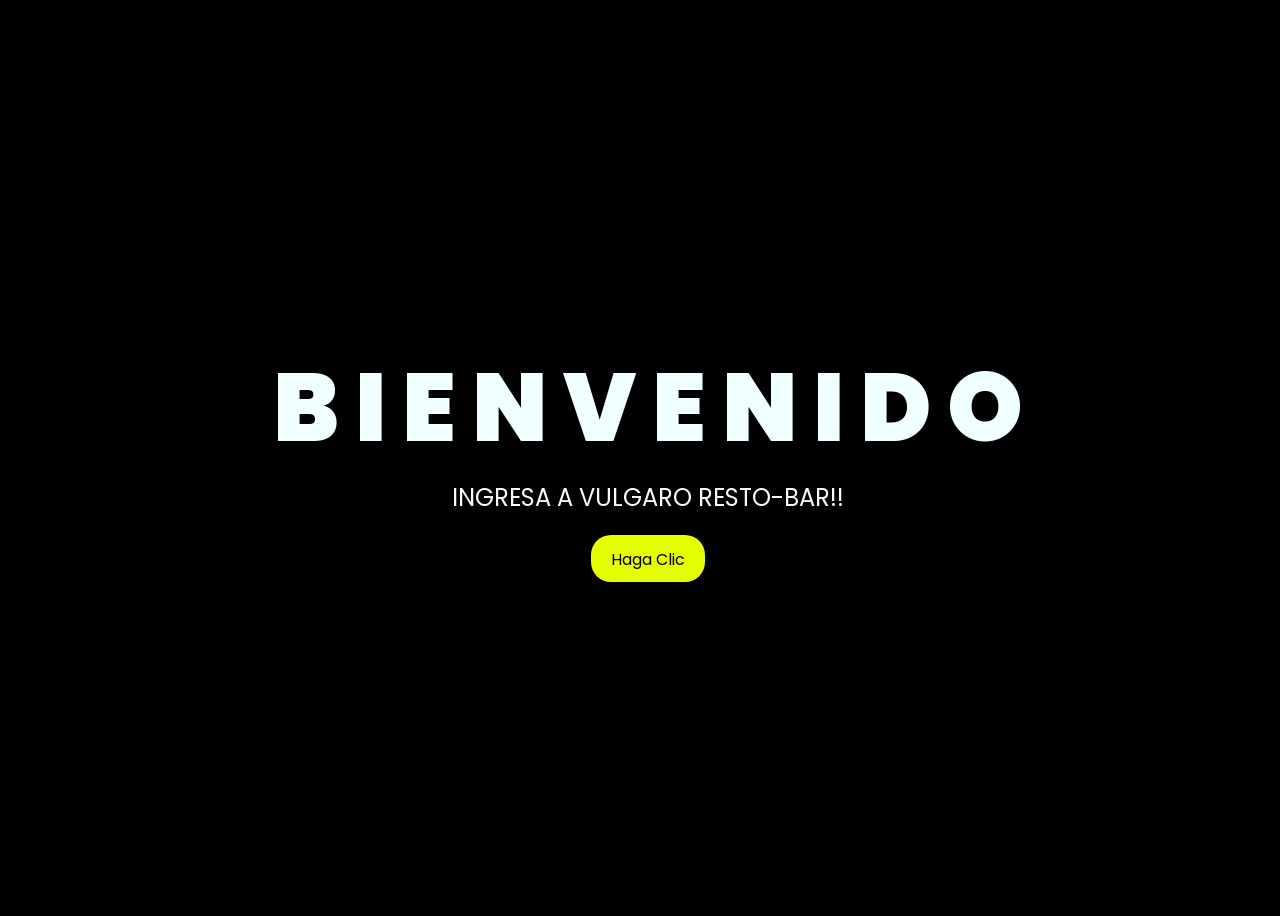
<file: index.html>
<!DOCTYPE html>
<html lang="en">
<head>
    <meta charset="UTF-8">
    <meta http-equiv="X-UA-Compatible" content="IE=edge">
    <meta name="viewport" content="width=device-width, initial-scale=1.0">
    <link rel="stylesheet" href="CSS/style.css">
    <link rel="icon" href="Imagenes/Imagen de WhatsApp 2024-09-22 a las 19.28.10_bdc3ac97.jpg" type="image/x-icon">
    <title>Vulgaro Resto-Bar</title>
</head>
<body>
    <div class="greetings">

        <span>B</span>
        <span>I</span>
        <span>E</span>
        <span>N</span>
        <span>V</span>
        <span>E</span>
        <span>N</span>
        <span>I</span>
        <Span>D</Span>
        <span>O</span>
    </div>
    <div class="greetings">
        <span></span>
        <span></span>
        <span></span>
        <span></span>
        <span></span>
        <span></span>
        <span></span>
        <samp></samp>
        <samp></samp>
        <span></span>
        <span></span>
    </div>
    <div class="description">
        <span>INGRESA A VULGARO RESTO-BAR!!</span>
    </div>
    <div class="button">
        <button>
            <a href="Inicio.html">Haga Clic</a>
        </button>
        
    </div>
</body>
</html>
</file>
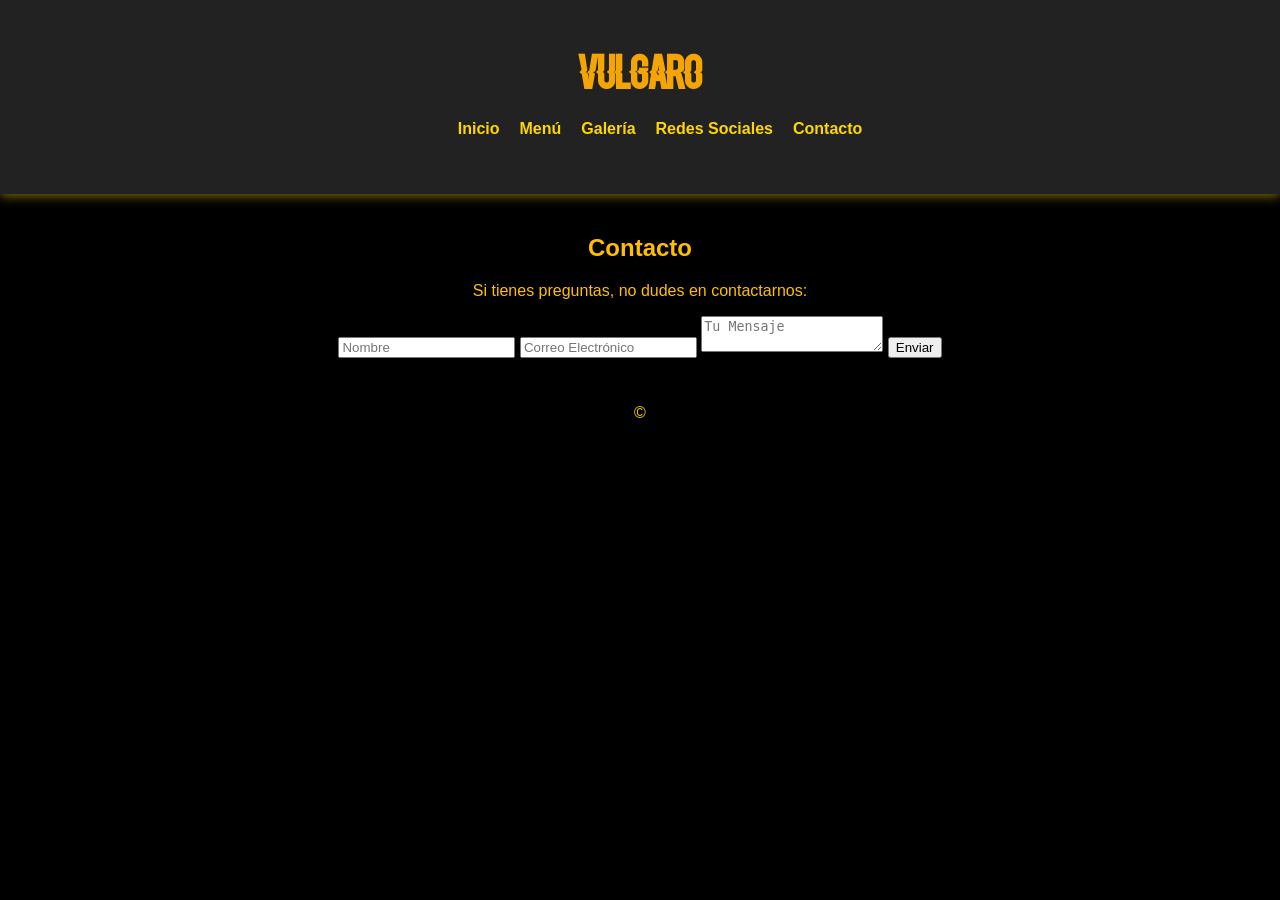
<file: contacto.html>
<!DOCTYPE html>
<html lang="es">
<head>
    <meta charset="UTF-8">
    <meta name="viewport" content="width=device-width, initial-scale=1.0">
    <title>Contacto - Vulgaro</title>
    <link rel="stylesheet" href="styles.css">
    <link rel="icon" href="Imagenes/Imagen de WhatsApp 2024-09-22 a las 19.28.10_bdc3ac97.jpg">
</head>
<body>
    <header>
        <div class="container">
            <h1>Vulgaro</h1>
            <nav>
                <ul>
                    <li><a href="index.html">Inicio</a></li>
                    <li><a href="menu.html">Menú</a></li>
                    <li><a href="galeria.html">Galería</a></li>
                    <li><a href="redes.html">Redes Sociales</a></li>
                    <li><a href="contacto.html">Contacto</a></li>
                </ul>
            </nav>
        </div>
    </header>

    <main>
        <section id="contacto">
            <h2>Contacto</h2>
            <p>Si tienes preguntas, no dudes en contactarnos:</p>
            <form>
                <input type="text" placeholder="Nombre" required>
                <input type="email" placeholder="Correo Electrónico" required>
                <textarea placeholder="Tu Mensaje" required></textarea>
                <button type="submit">Enviar</button>
            </form>
        </section>
    </main>

    <footer>
        <p>&copy;
</file>
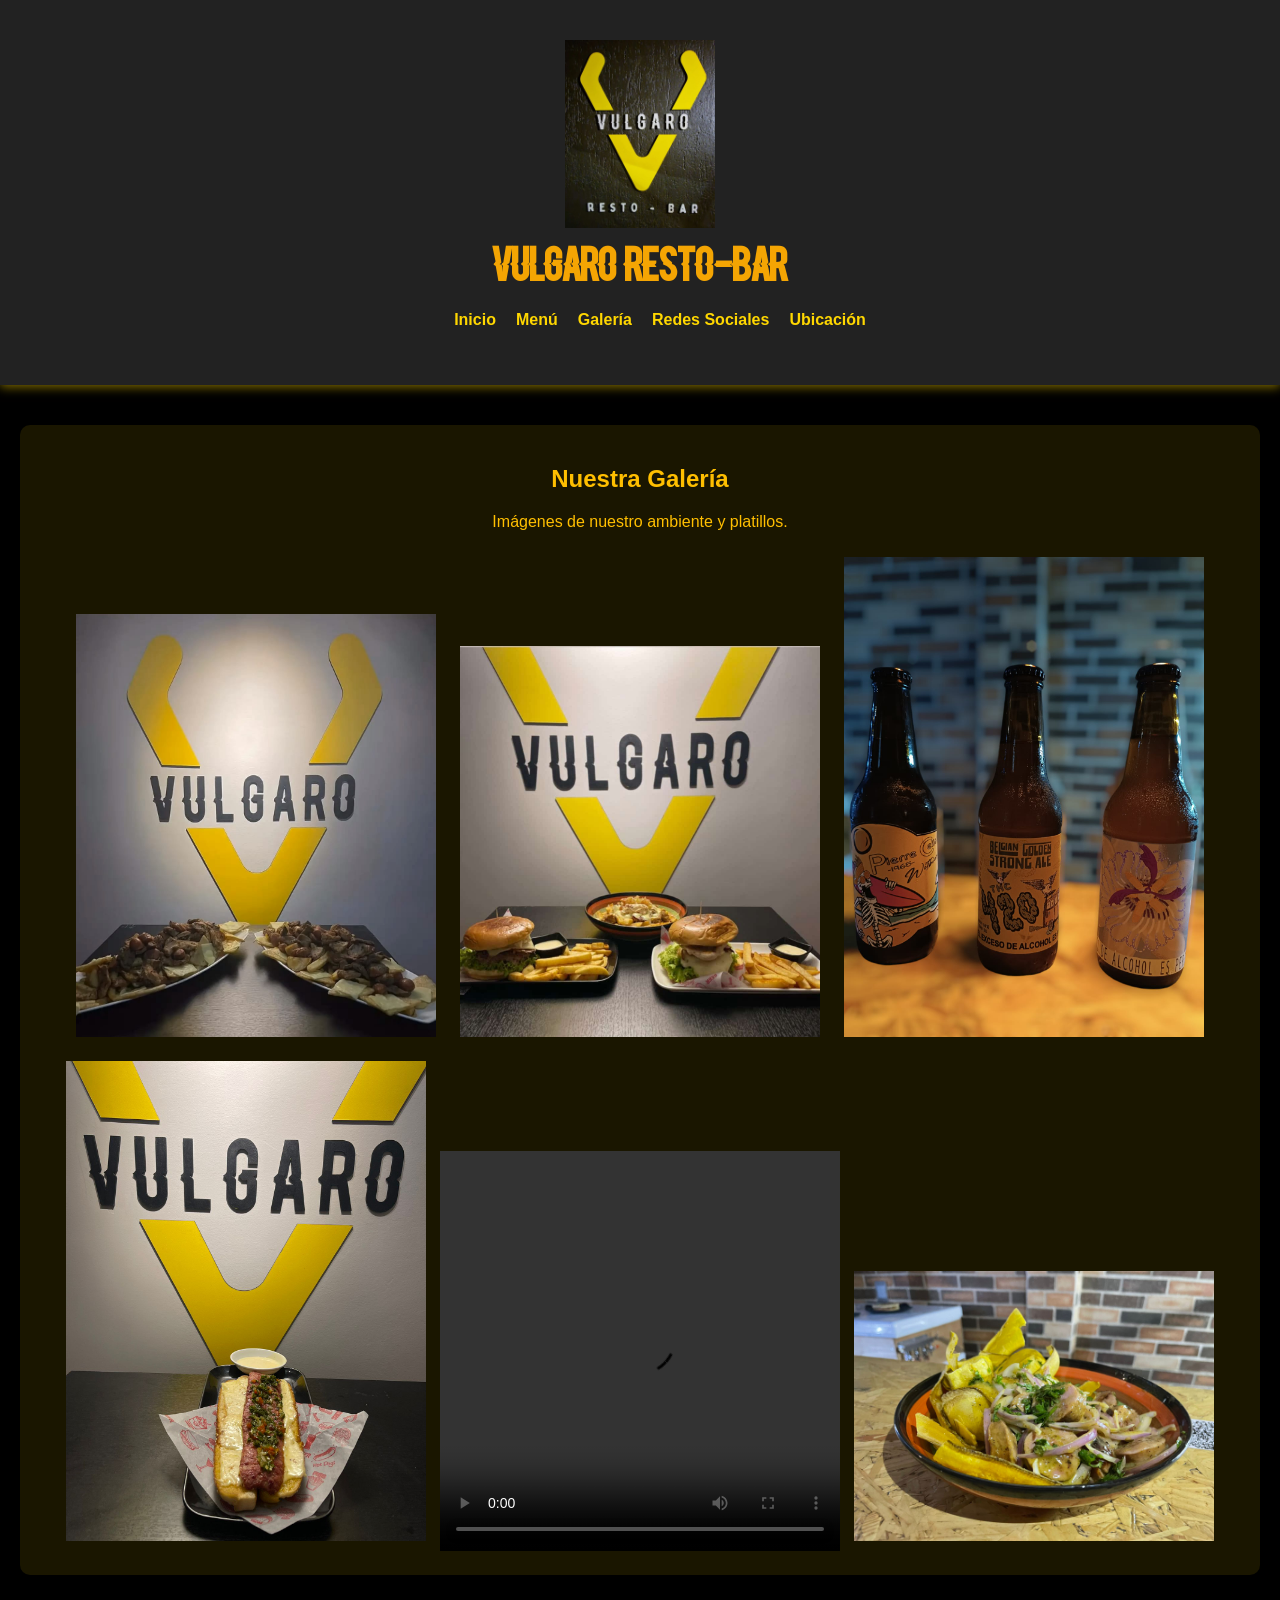
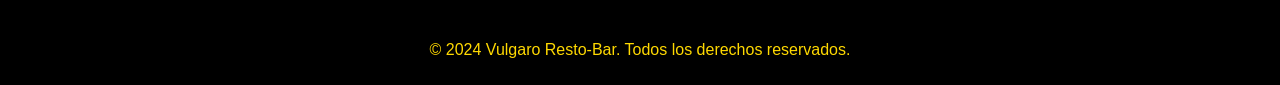
<file: galeria.html>
<!DOCTYPE html>
<html lang="es">
<head>
    <meta charset="UTF-8">
    <meta name="viewport" content="width=device-width, initial-scale=1.0">
    <title>Galería - Vulgaro Resto-Bar</title>
    <link rel="stylesheet" href="styles.css">
    <link rel="icon" href="Imagenes/Imagen de WhatsApp 2024-09-22 a las 19.28.10_bdc3ac97.jpg">
</head>
<body>
    <header>
        <div class="container">
            <img src="Imagenes/Imagen de WhatsApp 2024-09-22 a las 19.28.10_bdc3ac97.jpg" alt="Logo de Vulgaro" class="logo">
            <h1>Vulgaro Resto-Bar</h1>
            <nav>
                <ul>
                    <li><a href="Inicio.html">Inicio</a></li>
                    <li><a href="https://www.canva.com/design/DAGQ3njh_kk/dBN6uBCbg3_dZ0WwZ0-pSQ/view?utm_content=DAGQ3njh_kk&utm_campaign=designshare&utm_medium=link&utm_source=viewer">Menú</a></li>
                    <li><a href="galeria.html">Galería</a></li>
                    <li><a href="redes.html">Redes Sociales</a></li>
                    <li><a href="ubicacion.html">Ubicación</a></li>
                </ul>
            </nav>
        </div>
    </header>

    <main>
        <section class="gallery">
            <h2>Nuestra Galería</h2>
            <p>Imágenes de nuestro ambiente y platillos.</p>
            <div class="gallery-container">
                <img src="Imagenes/picada .jpg" alt="Imagen 1" class="gallery-image">
                <img src="Imagenes/comida1.jpg" alt="Imagen 2" class="gallery-image">
                <img src="Imagenes/pola1.jpg" alt="Imagen 3" class="gallery-image">
            </div>
            <div class="gallery-container"></div>
                <img src="Imagenes/comida2.jpg" alt="Imagen 4" class="gallery-image">
                <video controls width="400" height="400"
             src="Imagenes/VIDEO .mp4" fype="video/mp4"></video>
                <img src="Imagenes/Imagen de WhatsApp 2024-10-16 a las 20.57.01_a0c15469.jpg" alt="Imagen 6" class="gallery-image">
            </div>
            
        </section>
    </main>

    <footer>
        <p>&copy; 2024 Vulgaro Resto-Bar. Todos los derechos reservados.</p>
    </footer>
</body>
</html>
</file>
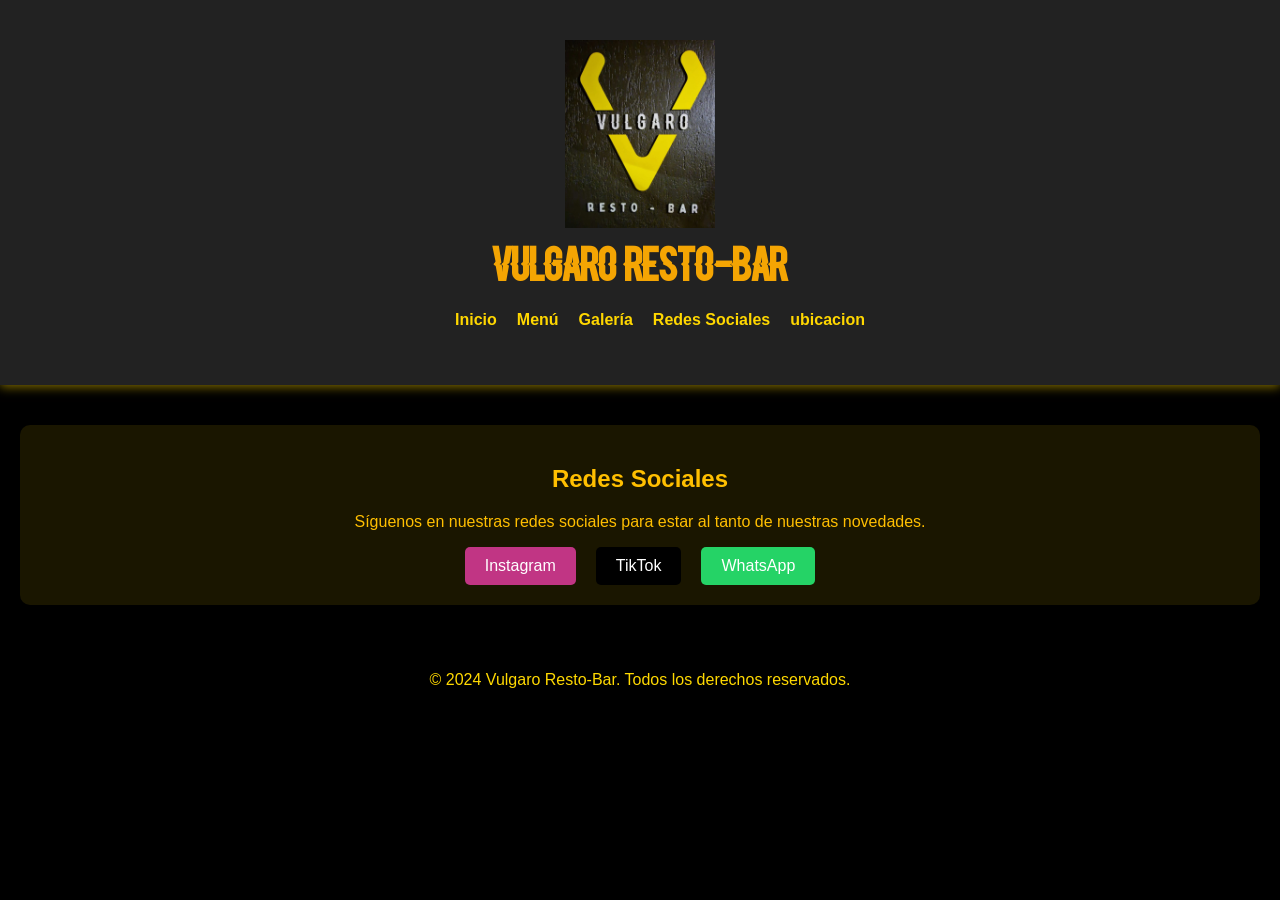
<file: redes.html>
<!DOCTYPE html>
<html lang="es">
<head>
    <meta charset="UTF-8">
    <meta name="viewport" content="width=device-width, initial-scale=1.0">
    <title>Redes Sociales - Vulgaro Resto-Bar</title>
    <link rel="stylesheet" href="styles.css">
    <link rel="icon" href="Imagenes/Imagen de WhatsApp 2024-09-22 a las 19.28.10_bdc3ac97.jpg">
</head>
<body>
    <header>
        <div class="container">
            <img src="Imagenes/Imagen de WhatsApp 2024-09-22 a las 19.28.10_bdc3ac97.jpg" alt="Logo de Vulgaro" class="logo">
            <h1>Vulgaro Resto-Bar</h1>
            <nav>
                <ul>
                    <li><a href="Inicio.html">Inicio</a></li>
                    <li><a href="https://www.canva.com/design/DAGQ3njh_kk/dBN6uBCbg3_dZ0WwZ0-pSQ/view?utm_content=DAGQ3njh_kk&utm_campaign=designshare&utm_medium=link&utm_source=viewer">Menú</a></li>
                    <li><a href="galeria.html">Galería</a></li>
                    <li><a href="redes.html">Redes Sociales</a></li>
                    <li><a href="ubicacion.html">ubicacion</a></li>
                </ul>
            </nav>
        </div>
    </header>

    <main>
        <section id="redes">
            <h2>Redes Sociales</h2>
            <p>Síguenos en nuestras redes sociales para estar al tanto de nuestras novedades.</p>
            <div class="social-buttons">
                <a href="https://www.instagram.com/vulgarobar/" target="_blank" class="social-button instagram">Instagram</a>
                <a href="https://www.tiktok.com/@vulgarobar" target="_blank" class="social-button tiktok">TikTok</a>
                <a href="https://wa.me/1234567890" target="_blank" class="social-button whatsapp">WhatsApp</a>
            </div>
        </section>
    </main>

    <footer>
        <p>&copy; 2024 Vulgaro Resto-Bar. Todos los derechos reservados.</p>
    </footer>
</body>
</html>
</file>
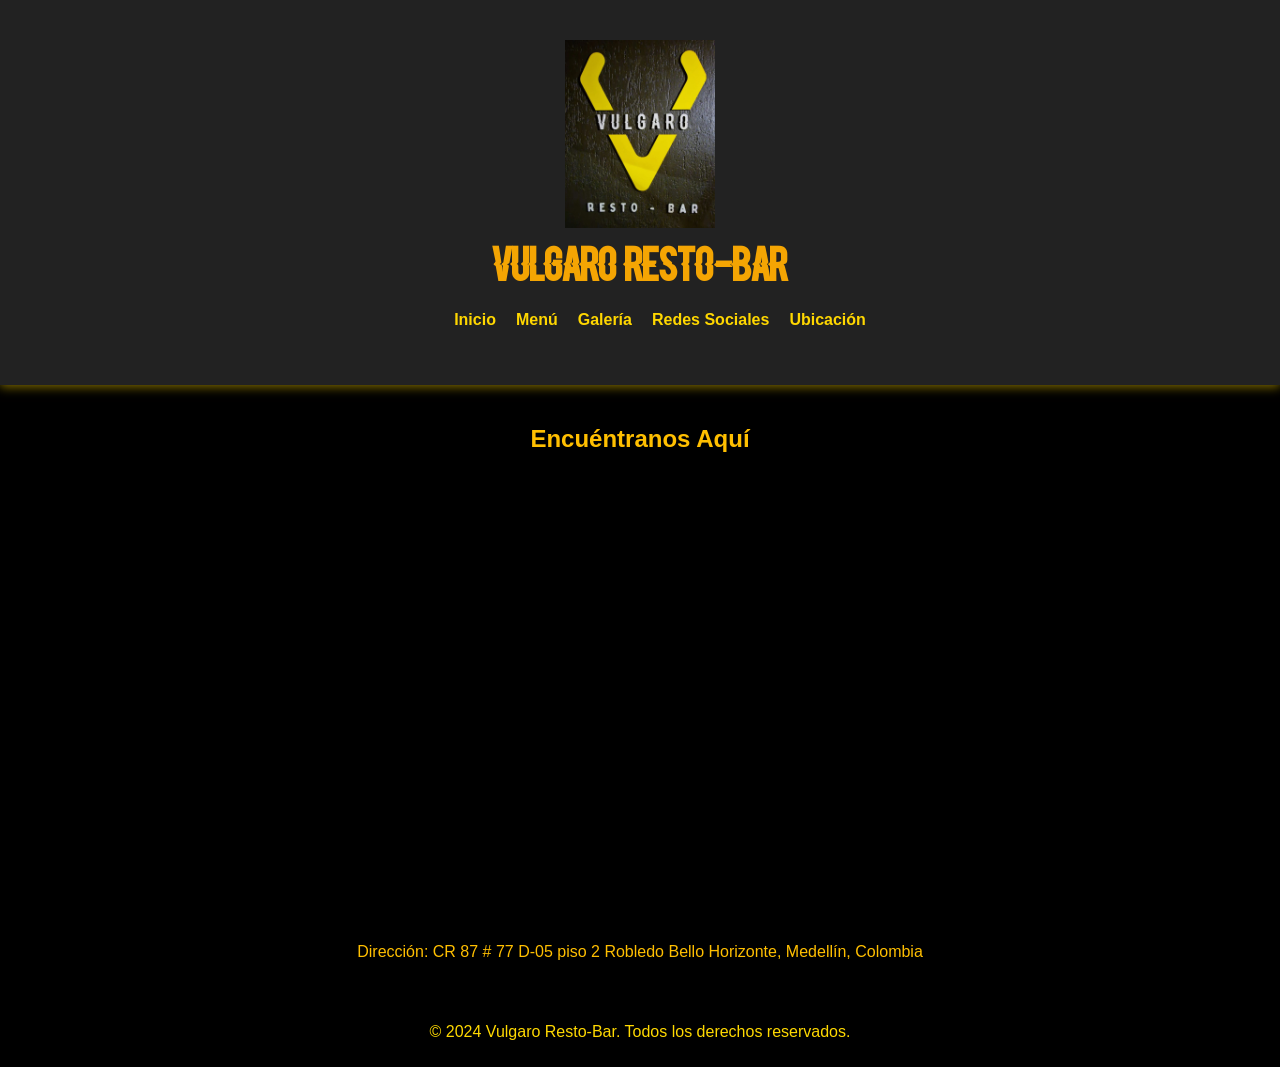
<file: ubicacion.html>
<!DOCTYPE html>
<html lang="es">
<head>
    <meta charset="UTF-8">
    <meta name="viewport" content="width=device-width, initial-scale=1.0">
    <title>Ubicación - Vulgaro Resto-Bar</title>
    <link rel="stylesheet" href="styles.css">
    <link rel="icon" href="Imagenes/Imagen de WhatsApp 2024-09-22 a las 19.28.10_bdc3ac97.jpg">
</head>
<body>
    <header>
        <div class="container">
            <img src="Imagenes/Imagen de WhatsApp 2024-09-22 a las 19.28.10_bdc3ac97.jpg" alt="Logo de Vulgaro" class="logo">
            <h1>Vulgaro Resto-Bar</h1>
            <nav>
                <ul>
                    <li><a href="Inicio.html">Inicio</a></li>
                    <li><a href="https://www.canva.com/design/DAGQ3njh_kk/dBN6uBCbg3_dZ0WwZ0-pSQ/view?continue_in_browser=true">Menú</a></li>
                    <li><a href="galeria.html">Galería</a></li>
                    <li><a href="redes.html">Redes Sociales</a></li>
                    <li><a href="ubicacion.html">Ubicación</a></li>
                </ul>
            </nav>
        </div>
    </header>

    <main>
        <section class="location">
            <h2>Encuéntranos Aquí</h2>
            <p></p>
            <div class="map-container">
                <iframe src="https://www.google.com/maps/embed?pb=!1m18!1m12!1m3!1d416.8579221341668!2d-75.59040084057183!3d6.284325621286822!2m3!1f0!2f0!3f0!3m2!1i1024!2i768!4f13.1!3m3!1m2!1s0x8e4429612d5e19d1%3A0xa443cd828169da63!2sVulgaro%20resto-bar!5e0!3m2!1ses-419!2sco!4v1727394209187!5m2!1ses-419!2sco" width="600" height="450" style="border:0;" allowfullscreen=" 
                    width="600" height="450" style="border:0;" allowfullscreen="" loading="lazy" referrerpolicy="no-referrer-when-downgrade"></iframe>
            </div>
            <p>Dirección: CR 87 # 77 D-05 piso 2 Robledo Bello Horizonte, Medellín, Colombia </p>
            <p></p>
        </section>
    </main>

    <footer>
        <p>&copy; 2024 Vulgaro Resto-Bar. Todos los derechos reservados.</p>
    </footer>
</body>
</html>
</file>
<file: CSS/style.css>
@import url('https://fonts.googleapis.com/css2?family=Poppins:ital,wght@0,500;1,900&display=swap');
*{
    font-family: 'Poppins',cursive;
}
body{
    color: azure;
    width: 100%;
    height: 100vh;
    display: flex;
    flex-direction: column;
    align-items: center;
    justify-content: center;
    background-color: black;
}
.greetings{
    font-size: 6rem;
    font-weight: 900;
}
.greetings > span{
    animation: glow 2.5s ease-in-out infinite;
}
@keyframes glow{
    0%, 100%{
        color: #fff;
        text-shadow: 0 0 12px #fffb00, 0 0 50px #bbff00, 0 0 100px #7700ff;
    }
    10%, 90%{
        color: #696565;
        text-shadow: none;
    }
}
.greetings > span:nth-child(2){
    animation-delay: .2s ;
}
.greetings > span:nth-child(3){
    animation-delay: .4s ;
}
.greetings > span:nth-child(4){
    animation-delay: .6s;
}
.greetings > span:nth-child(5){
    animation-delay: .8s;
}

.greetings > span:nth-child(2){
    animation-delay: .3s ;
}
.greetings > span:nth-child(3){
    animation-delay: .4s ;
}
.greetings > span:nth-child(4){
    animation-delay: .9s;
}
.greetings > span:nth-child(5){
    animation-delay: .11s;
}

.description{
    font-size: 1.5rem;
    margin-bottom: 20px;
}

.button a{
    text-decoration: none;
    font-size: 1rem;
    color: #ffffff;
}

@media screen and (max-width:574px){
    .greetings{
        display: block;
        font-size: 3rem;
        font-weight: 500;
        text-align: center;
    }
    .description{
        font-size: 1rem;
    }
    
    .button a{
        font-size: .5rem;
    }
}

.description{
    color: #fafafa;
}

/* Estilo para el botón */
.button button {
    background-color: rgb(229, 255, 0); /* Fondo amarillo */
    border: none; /* Sin bordes */
    padding: 10px 20px; /* Ajusta el relleno según tu preferencia */
    font-size: 18px; /* Tamaño de fuente */
    cursor: pointer;
    position: relative; /* Necesario para el resplandor */
    border-radius: 20px; /* Esquinas redondeadas */
    transition: background-color 0.3s ease-in-out; /* Transición suave para el color de fondo */
  }
  
  /* Estilo para el enlace dentro del botón */
  .button button a {
    text-decoration: none; /* Elimina el subrayado del enlace */
    color: inherit; /* Hereda el color del texto del botón */
  }
  
  /* Efecto de resplandor al pasar el cursor sobre el botón */
  .button button:hover {
    background-color: rgb(55, 0, 255); /* Cambia el color de fondo al pasar el mouse a naranja */
    box-shadow: 0 0 10px rgb(183, 0, 255), 0 0 20px rgb(195, 0, 255), 0 0 30px rgb(153, 0, 255); /* Efecto de resplandor amarillo */
  }
  
  /**Movil**/

@media (max-width: 767px) {
    .desktop {
        display: none;
    }
    .tablet {
        display: none;
    }
}


/**Tablet**/

@media (min-width: 768px) and (max-width: 990px) {
    .desktop {
        display: none;
    }
    .movil {
        display: none;
    }
}


/**Escritorio**/

@media (min-width: 991px) {
    .tablet {
        display: none;
    }
    .movil {
        display: none;
    }
}
</file>
<file: styles.css>
@font-face {
    font-family: vulgaro;
    src: url(Blacklisted.ttf);
}


body {
    margin: 0;
    font-family: '', sans-serif;
    background-color: #000; /* Fondo negro */
    color: #ffbf00; ; /* Color del texto amarillo */
    text-align: center; /* Centrar texto en todo el cuerpo */
}

h1{
    font-family: 'vulgaro', vulgaro;
    color: #f4a503;
}

.container {
    max-width: 1200px;
    margin: 0 auto;
    padding: 20px;
}

.logo {
    width: 150px; /* Ajusta el tamaño del logo según sea necesario */
}

header {
    background-color: #222; /* Fondo de encabezado */
    padding: 20px;
    box-shadow: 0 2px 10px rgba(255, 215, 0, 0.5); /* Sombra dorada */
}

nav ul {
    list-style: none;
    display: flex;
    justify-content: center; /* Centrar menú de navegación */
    gap: 20px;
}

nav a {
    text-decoration: none;
    color: #FFD700; /* Color amarillo */
    font-weight: bold; /* Texto en negrita */
}

nav a:hover {
    text-decoration: underline;
}

main {
    padding: 20px;
}

.welcome, .menu, .gallery, #redes {
    margin: 20px 0;
    background-color: rgba(255, 215, 0, 0.1); /* Fondo amarillo claro */
    border-radius: 10px; /* Esquinas redondeadas */
    padding: 20px;
    box-shadow: 0 4px 15px rgba(0, 0, 0, 0.3); /* Sombra de caja */
}

.social-buttons {
    display: flex;
    justify-content: center; /* Centrar botones sociales */
    gap: 20px;
}

.social-button {
    padding: 10px 20px;
    border-radius: 5px;
    color: #fff;
    text-decoration: none;
    transition: background-color 0.3s;
}

.social-button.instagram {
    background-color: #C13584; /* Color de Instagram */
}

.social-button.tiktok {
    background-color: #000000; /* Color de TikTok */
}

.social-button.whatsapp {
    background-color: #25D366; /* Color de WhatsApp */
}

.social-button:hover {
    opacity: 0.8; /* Efecto hover */
}

footer {
    background-color: #000; /* Fondo negro */
    color: #ffd900; /* Texto amarillo */
    text-align: center;
    padding: 10px 0;
}

.gallery-image {
    width: 30%; /* Ajusta el tamaño de las imágenes de la galería */
    margin: 10px;
}
.resolucion {
    width: 99%;
    text-align: center;
}
</file>
